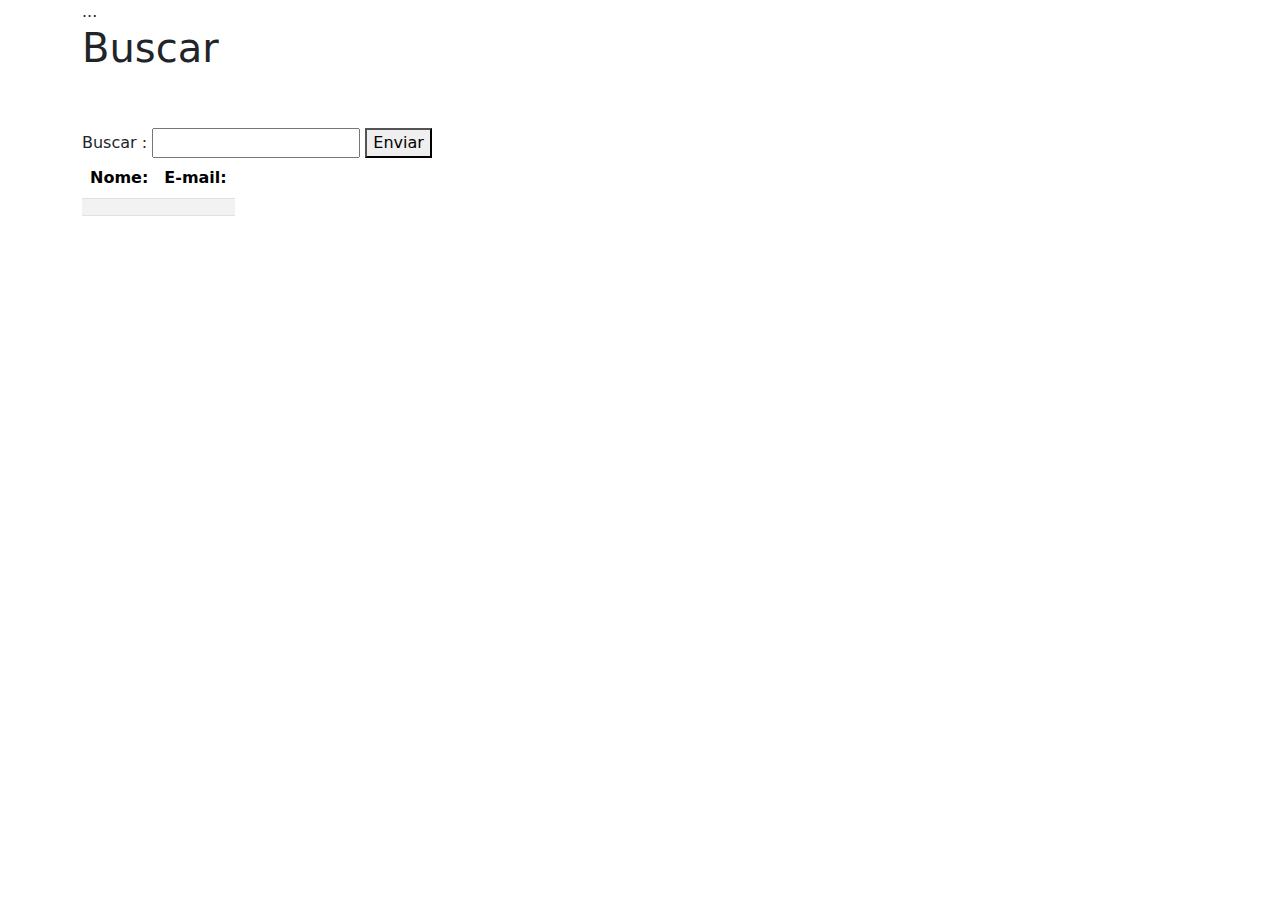
<file: src/main/resources/templates/index.html>
<!doctype html>
<html lang=”pt-br” xmlns:th="http://thymeleaf.org">

<head>
    <!-- Required meta tags -->
    <meta charset="utf-8">
    <meta name="viewport" content="width=device-width, initial-scale=1">
    <!-- Bootstrap CSS -->
    <link href="https://cdn.jsdelivr.net/npm/bootstrap@5.1.3/dist/css/bootstrap.min.css" rel="stylesheet">
    <title>Buscar</title>
</head>

<body>
    <div class="container">
        <div th:insert="~{fragments/header :: header}"><!-- barra de menu -->...</div>
        <h1>Buscar</h1>
        <span th:text="${msg}"></span>
        <br>
        <br>
        <form method="post">
            Buscar : <input type="text" name="buscar" id="buscar">
            <button type="submit">Enviar</button>
        </form>
        <div th:if="${#objects.nullSafe(funcionarios, default)}">
            <table class="table table-hover table-responsive w-auto table-striped">
                <thead>
                    <tr>
                        <th scope="col">Nome:</th>
                        <th scope="col">E-mail:</th>
                    </tr>
                </thead>
                <tbody>
                    <tr th:each="funcionario : ${funcionarios}">
                        <td><span th:text="${funcionario.nome}"></span></td>
                        <td><span th:text="${funcionario.email}"></span></td>
                    </tr>
                </tbody>
            </table>
        </div>
    </div>
</body>

</html>
</file>
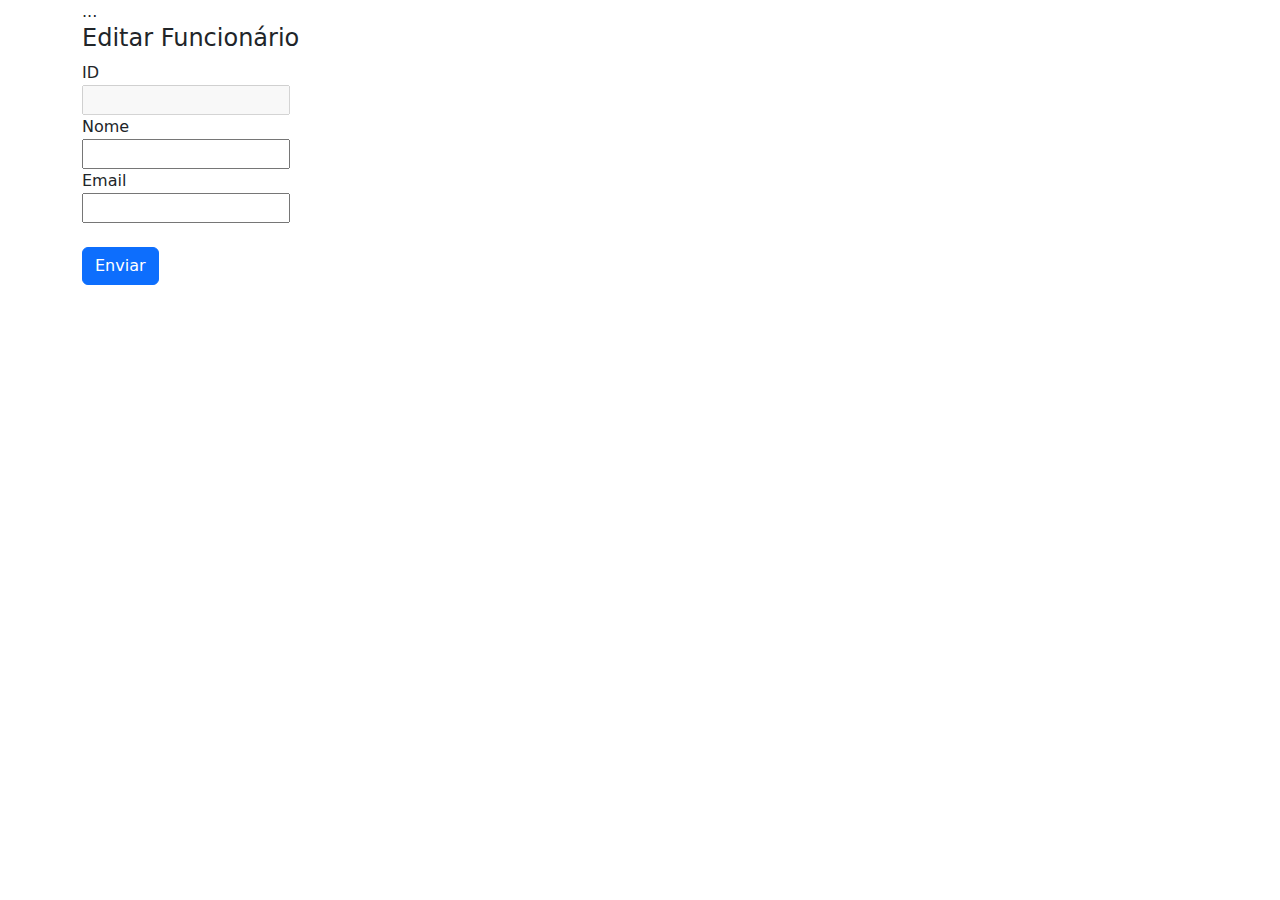
<file: src/main/resources/templates/funcionario/editarFuncionarios.html>
<!doctype html>
<html lang=”pt-br” xmlns:th="http://thymeleaf.org">

<head>
    <!-- Required meta tags -->
    <meta charset="utf-8">
    <meta name="viewport" content="width=device-width, initial-scale=1">
    <!-- Bootstrap CSS -->
    <link href="https://cdn.jsdelivr.net/npm/bootstrap@5.1.3/dist/css/bootstrap.min.css" rel="stylesheet">
    <title>Funcionario</title>
</head>

<body>
    <div class="container">
        <div th:insert="~{fragments/header :: header}"><!-- barra de menu -->...</div>
        <h4>Editar Funcionário</h4>
        <form method="post">
            <div class="form-group" th:each="funcionario : ${funcionario}">
                <label>ID</label> <br> <input type="text" name="nome" id="id" th:value="${funcionario.id}"
                    disabled="true"> <br> <label>Nome</label>
                <br> <input type="text" name="nome" id="nome" th:value="${funcionario.nome}"> <br> <label>Email

                </label> <br> <input type="text" name="email" id="email" th:value="${funcionario.email}"> <br>

                <br>
            </div>
            <button type="submit" class="btn btn-primary">Enviar</button>
        </form>
    </div>
</body>

</html>
</file>
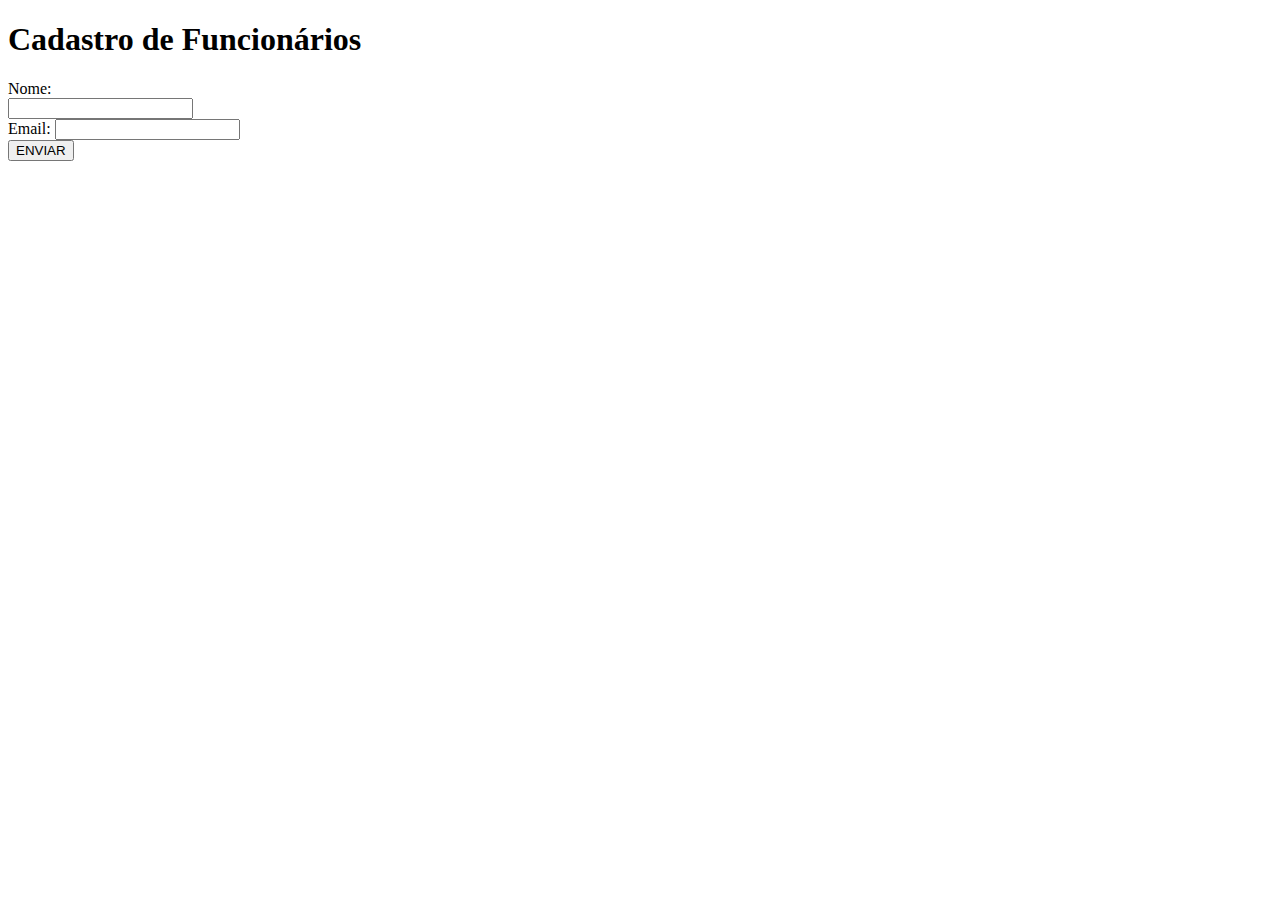
<file: src/main/resources/templates/funcionario/funcionario.html>
<!DOCTYPE html>
<html lang="pt-br" xmlns:th="http://thymeleaf.org">

<head>
    <meta charset="UTF-8">
    <meta name="viewport" content="width=device-width, initial-scale=1.0">
    <title>Cadastro Funcionários</title>
    <link rel="stylesheet" th:href="@{/css/style.css}">
    <!-- estilos globais carregados pelo fragmento de cabeçalho -->
</head>

<body>
    <div th:insert="~{fragments/header :: header}"><!-- barra de menu --></div>
    <div class="container">
        <!-- navBar -->
        <h1>Cadastro de Funcionários</h1>
        <form method="post">
            <div class="form-group">
                <label for="">Nome:</label>
                <br>
                <input type="text" name="nome" id="nome">
                <br>
                <label for="">Email:</label>
                <input type="email" name="email" id="email">
                <br>
            </div>
            <button type="submit" class="btn btn-primary">ENVIAR</button>

        </form>
    </div>

</body>

</html>
</file>
